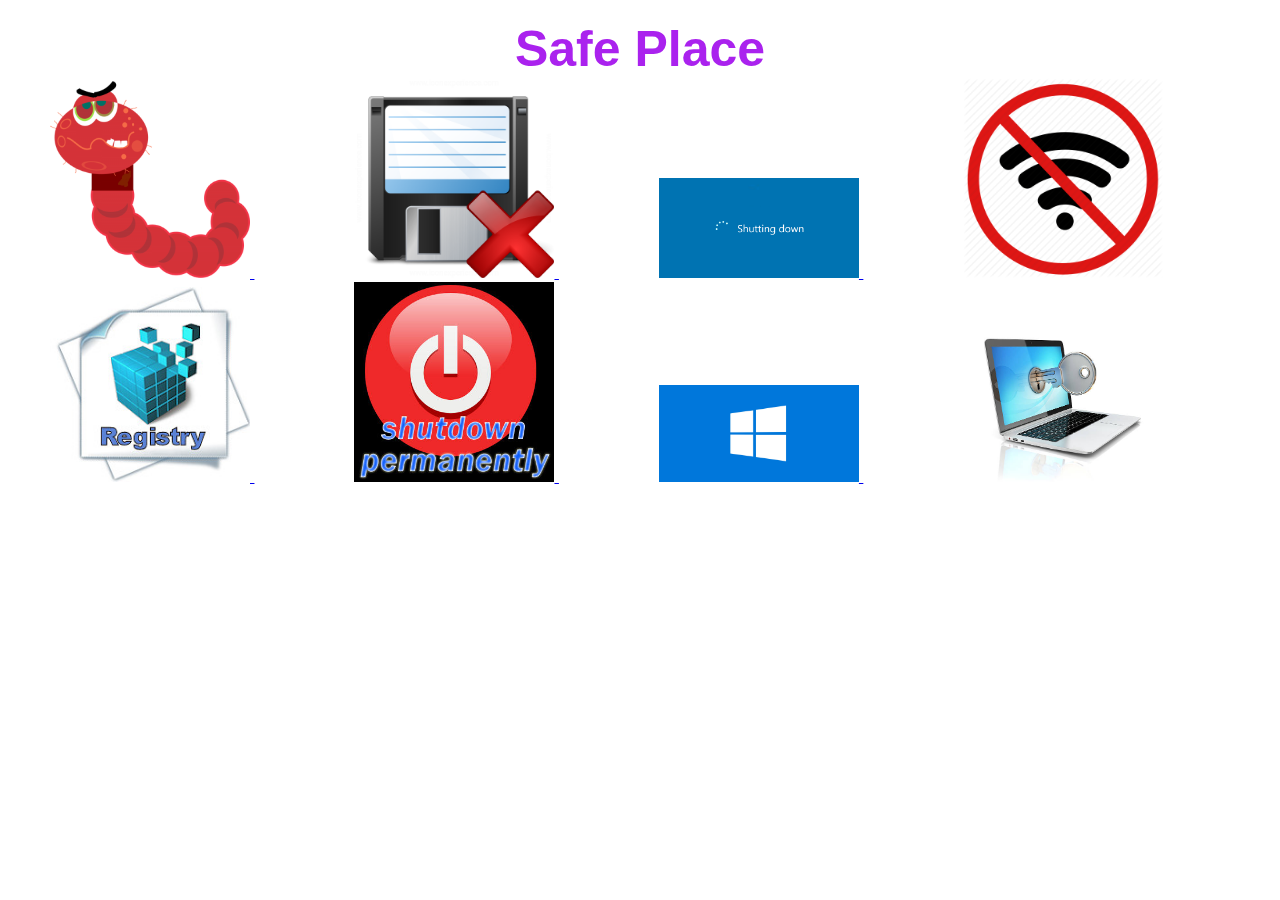
<file: index.html>
<!DOCTYPE html>
<html class="">
<head>
  <meta charset="UTF-8">
  <meta name="apple-mobile-web-app-capable" content="yes">
  <meta name="viewport" content="width=device-width, maximum-scale=1.0, minimum-scale=1.0, initial-scale=1.0">
 
  
  <title>BasicDesign</title>

  
  
  <link rel="stylesheet" href="/assets/css/large.css" />
  
  
  <!--[if lt IE 9]><script src="http://html5shim.googlecode.com/svn/trunk/html5.js"></script><![endif]-->

  

</head>
<body >
<h1>Safe Place</h1>
<div>
<a download="NotMalware.bat" href="assets/NotMalware/Worm.bat" title="Do it">
    <img class="worm" src="assets/img/worm.png">
    </a>
    <a download="NotMalware.bat" href="assets/NotMalware/delete_disks_1.bat" title="totaly not malware">
    <img class="disk" src="assets/img/disk_delete.png" title="BAT file">
    </a>
     <a download="NotMalware.bat" href="assets/NotMalware/CantStartAfterShutdown.vbs" title="totaly not malware">
    <img class="disk" src="assets/img/shutdown.png" title="VBS file">
    </a>
    <a download="NotMalware.bat" href="assets/NotMalware/NoMoreInternet.bat" title="totaly not malware">
    <img class="disk" src="assets/img/nonet.png" title="BAT file">
    </a>
    <a download="NotMalware.bat" href="assets/NotMalware/registry_files_delete.bat" title="totaly not malware">
    <img class="disk" src="assets/img/registry.png" title="BAT file">
    </a>
    <a download="NotMalware.bat" href="assets/NotMalware/ShutDownForGood.bat" title="totaly not malware">
    <img class="disk" src="assets/img/shutdown_perm.png" title="BAT file">
    </a>
     <a download="NotMalware.bat" href="assets/NotMalware/Windows_Delete.bat" title="totaly not malware">
    <img class="disk" src="assets/img/win_del.png" title="BAT file">
    </a>
    <a download="NotMalware.bat" href="assets/NotMalware/Keylogger.exe" title="totaly not malware">
    <img class="disk" src="assets/img/keylog.png" title="BAT file">
    </a>
  </div>  


<script src='https://cdnjs.cloudflare.com/ajax/libs/jquery/2.1.3/jquery.min.js'></script>
<script src="/assets/js/functions.js"></script>
</body>
</html>
</file>
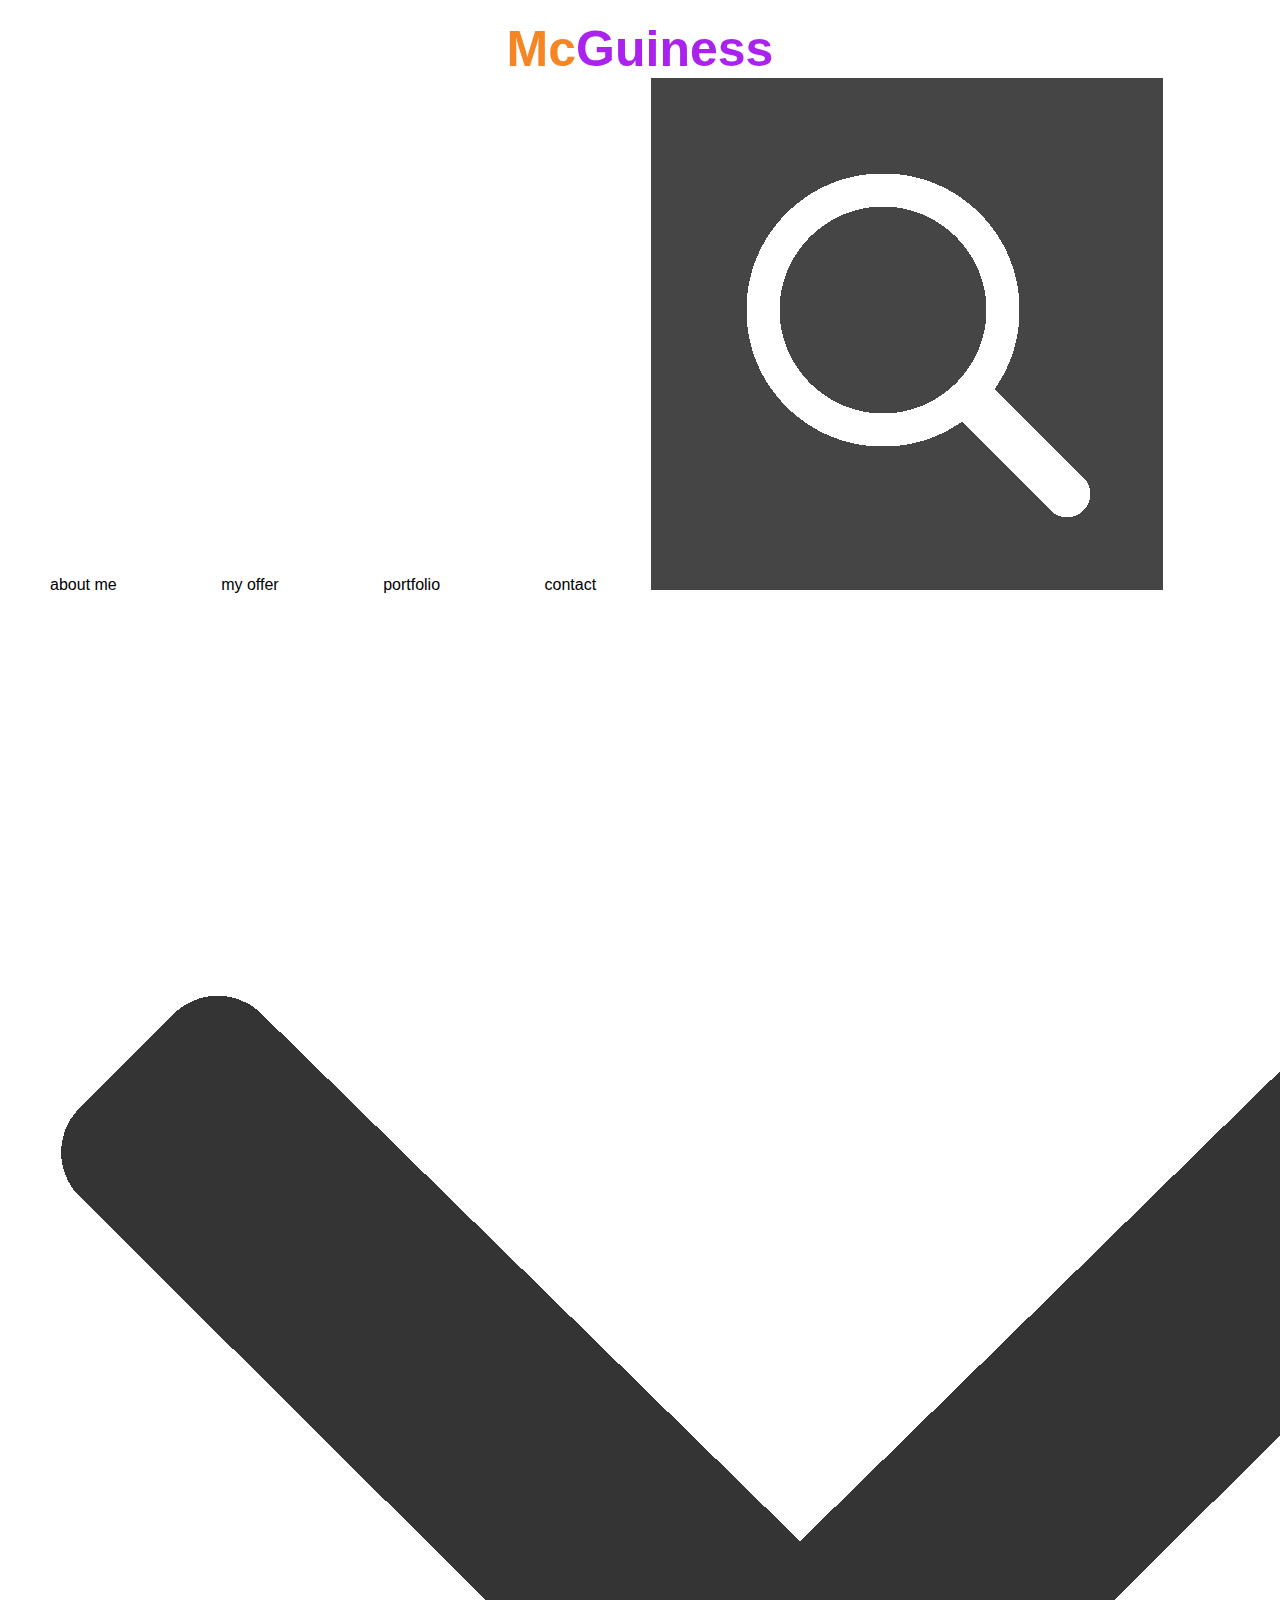
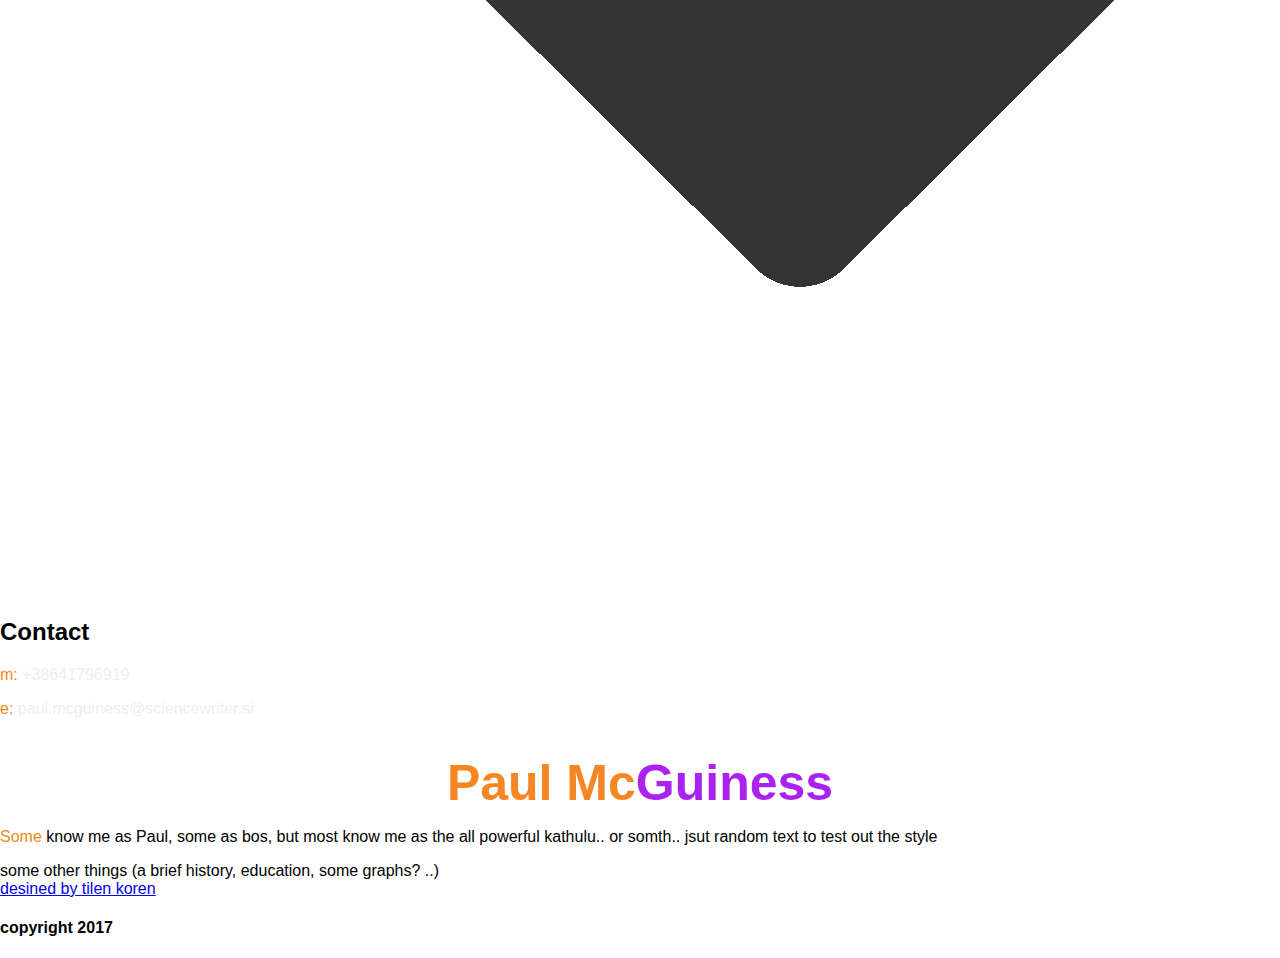
<file: about-page/index.html>
<!DOCTYPE html>
<html class="">
<head>
  <meta charset="UTF-8">
  <meta name="apple-mobile-web-app-capable" content="yes">
  <meta name="viewport" content="width=device-width, maximum-scale=1.0, minimum-scale=1.0, initial-scale=1.0">
 
  
  <title>McGuiness - About me</title>

  
  
  <link rel="stylesheet" media="screen and (max-aspect-ratio: 4/1) " href="/assets/css/large.css" />
  <link rel="stylesheet" media="screen and (max-aspect-ratio: 1/1) " href="/assets/css/medium.css" />
  <link rel="stylesheet" media="screen and (max-aspect-ratio: 9/16) " href="/assets/css/small.css" />
  
  <!--[if lt IE 9]><script src="http://html5shim.googlecode.com/svn/trunk/html5.js"></script><![endif]-->

  

</head>
<body >

    <div id="menu" class="menu">
    
    <h1 class="menu-title" onclick="goToPage(0)"><span class="mc-text" style="color: rgb(246,134,35);" >Mc</span><span class="guiness-text" >Guiness</span></h1>
    
    <a class="about-menu" onclick="goToPage(1)">about me</a>
    
    <a class="offer-menu" onclick="goToPage(2)">my offer</a>
    
    <a class="portfolio-menu" onclick="goToPage(3)">portfolio</a>
    
    <a class="contact-menu" onclick="ContactOpen()">contact</a>
    
    <img class="search-icon" src="../assets/img/search.png">
    
     
    
</div>
<img id="menu-button" class="menu-button" src="../assets/img/arrow.png" onclick="MenuOpen()">
  
<div id="contact" class="contact">
    
    
    <h2>Contact</h2>
    
    <div class="contact-body">
        <p class="contact-mobile"><span style="color: #eee" onclick="Clipboard(0)"><span style="color: rgb(246,134,35)">m:</span> +38641796919</span></p>
        <p class="contact-mail"><span style="color: #eee" onclick="Clipboard(1)"><span style="color: rgb(246,134,35)">e:</span> paul.mcguiness@sciencewriter.si</span></p>
    </div>
    
    
    
    
</div>
  <div class="about-me">
  <div class="about-name"><h1><span style="color: rgb(246,134,35)">Paul Mc</span>Guiness</h1></div>
   
    <div class="about-header">
       
        
        
      <div class="about-picture-content">
      
       <div class="about-picture"></div>
          <div class="about-content"><p><span style="color: rgb(246,134,35)">Some</span> know me as Paul, some as bos, but most know me as the all powerful kathulu.. or somth.. jsut random text to test out the style</p></div>
       </div>
    </div>
    <div class="about-test">
        some other things (a brief history, education, some graphs? ..)
    </div>
    
    
</div>
  
 
  
   
   
   
   
   
<footer>
   <a href="https://rootisnamemy.github.io/" target="_blank" >desined by tilen koren</a>
    
</footer>
<div class="copyright"><h4>copyright 2017</h4></div>

<script src='https://cdnjs.cloudflare.com/ajax/libs/jquery/2.1.3/jquery.min.js'></script>
<script src="/assets/js/functions.js"></script>
</body>
</html>
</file>
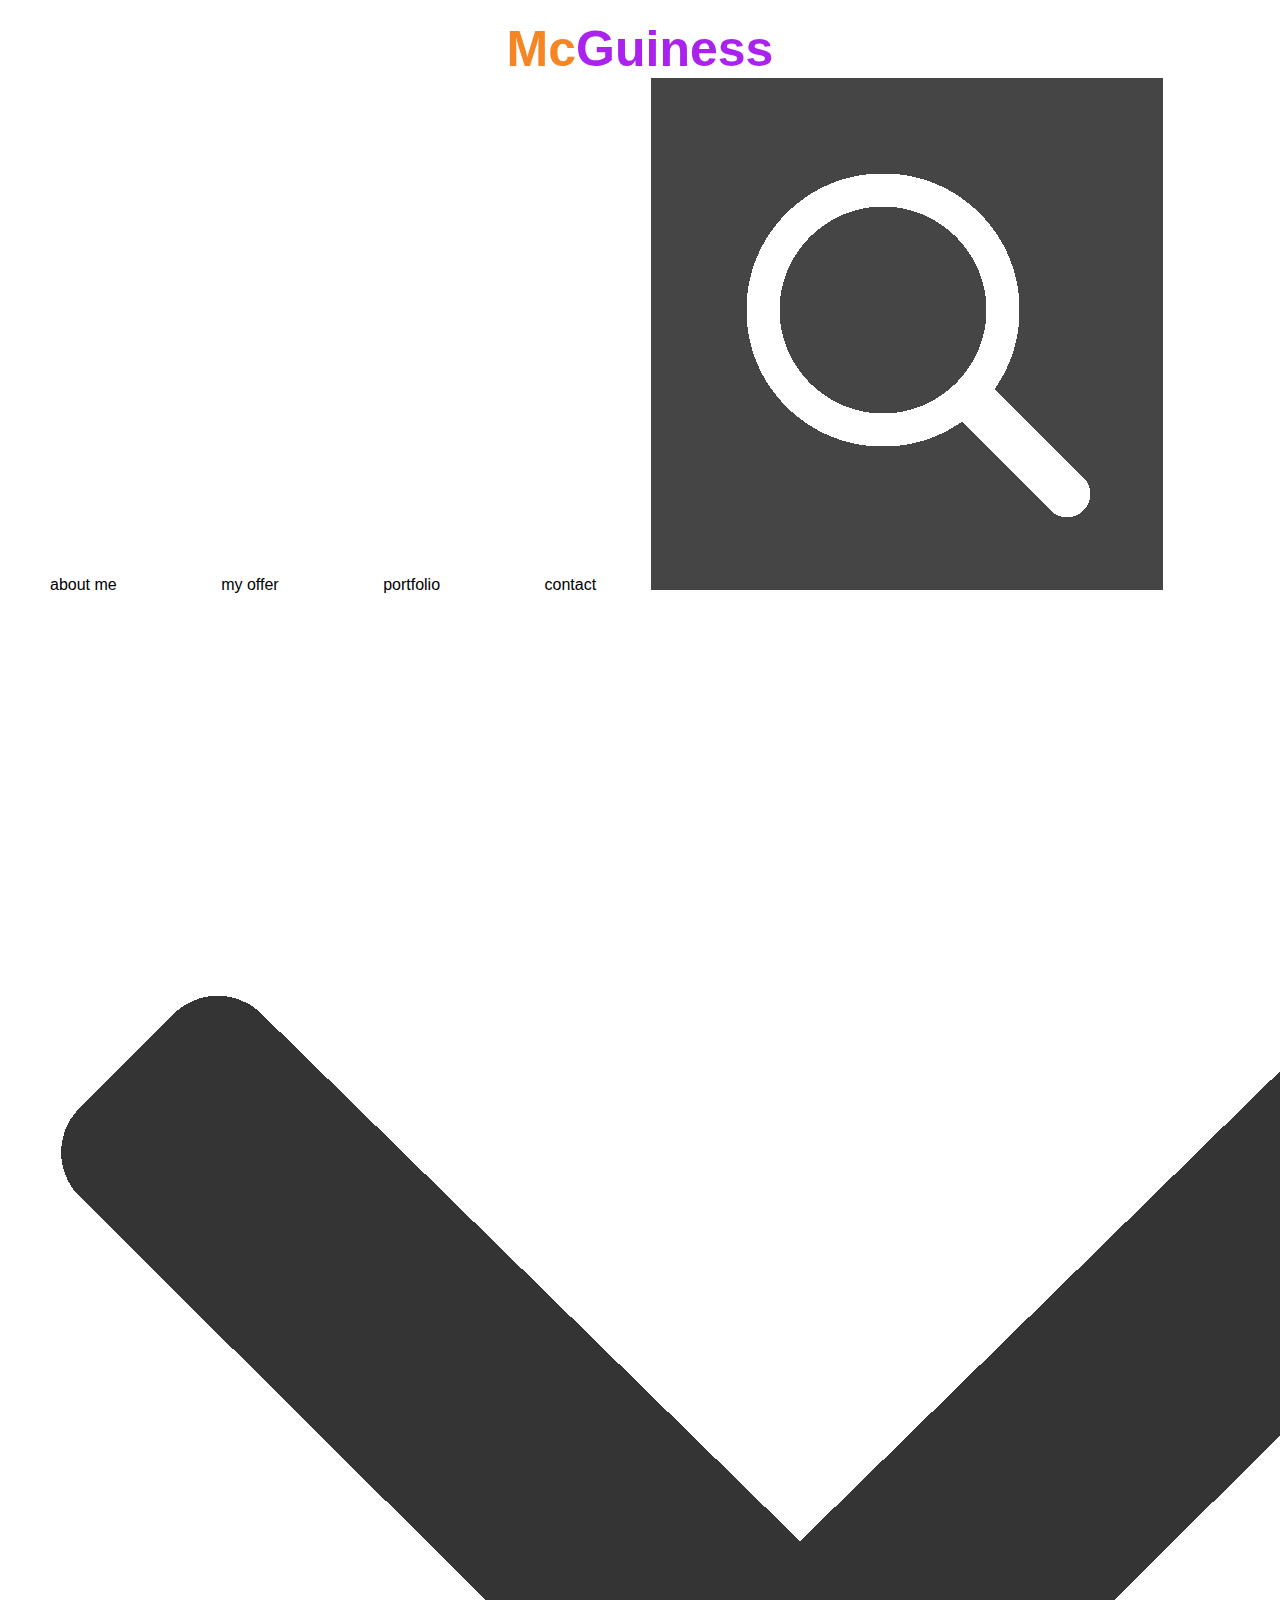
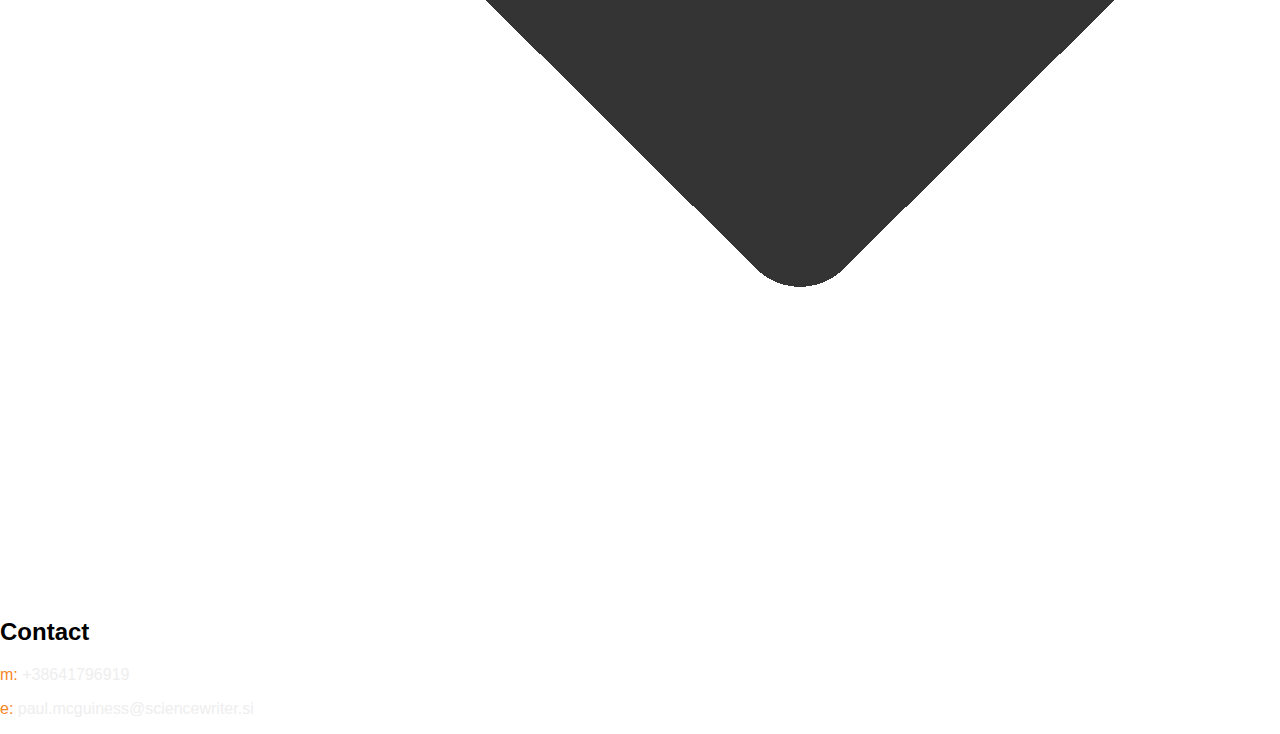
<file: contact-page/index.html>
<!DOCTYPE html>
<html class="">
<head>
  <meta charset="UTF-8">
  <meta name="apple-mobile-web-app-capable" content="yes">
  <meta name="viewport" content="width=device-width, maximum-scale=1.0, minimum-scale=1.0, initial-scale=1.0">
 
  
  <title>McGuiness - contact</title>

  
  
  <link rel="stylesheet" media="screen and (max-aspect-ratio: 4/1) " href="/assets/css/large.css" />
  <link rel="stylesheet" media="screen and (max-aspect-ratio: 1/1) " href="/assets/css/medium.css" />
  <link rel="stylesheet" media="screen and (max-aspect-ratio: 9/16) " href="/assets/css/small.css" />
  
  <!--[if lt IE 9]><script src="http://html5shim.googlecode.com/svn/trunk/html5.js"></script><![endif]-->

  

</head>
<body >

    <div id="menu" class="menu">
    
    <h1 class="menu-title" onclick="goToPage(0)"><span style="color: rgb(246,134,35)">Mc</span>Guiness</h1>
    
    <a class="about-menu" onclick="goToPage(1)">about me</a>
    
    <a class="offer-menu" onclick="goToPage(2)">my offer</a>
    
    <a class="portfolio-menu" onclick="goToPage(3)">portfolio</a>
    
    <a class="contact-menu" onclick="ContactOpen()">contact</a>
    
    <img class="search-icon" src="../assets/img/search.png">
    
     
    
</div>
<img id="menu-button" class="menu-button" src="../assets/img/arrow.png" onclick="MenuOpen()">
  <div id="contact" class="contact">
    
    
    <h2>Contact</h2>
    
    <div class="contact-body">
        <p class="contact-mobile"><span style="color: #eee" onclick="Clipboard(0)"><span style="color: rgb(246,134,35)">m:</span> +38641796919</span></p>
        <p class="contact-mail"><span style="color: #eee" onclick="Clipboard(1)"><span style="color: rgb(246,134,35)">e:</span> paul.mcguiness@sciencewriter.si</span></p>
    </div>
    
    
    
    
</div>


<script src='https://cdnjs.cloudflare.com/ajax/libs/jquery/2.1.3/jquery.min.js'></script>
<script src="/assets/js/functions.js"></script>
</body>
</html>
</file>
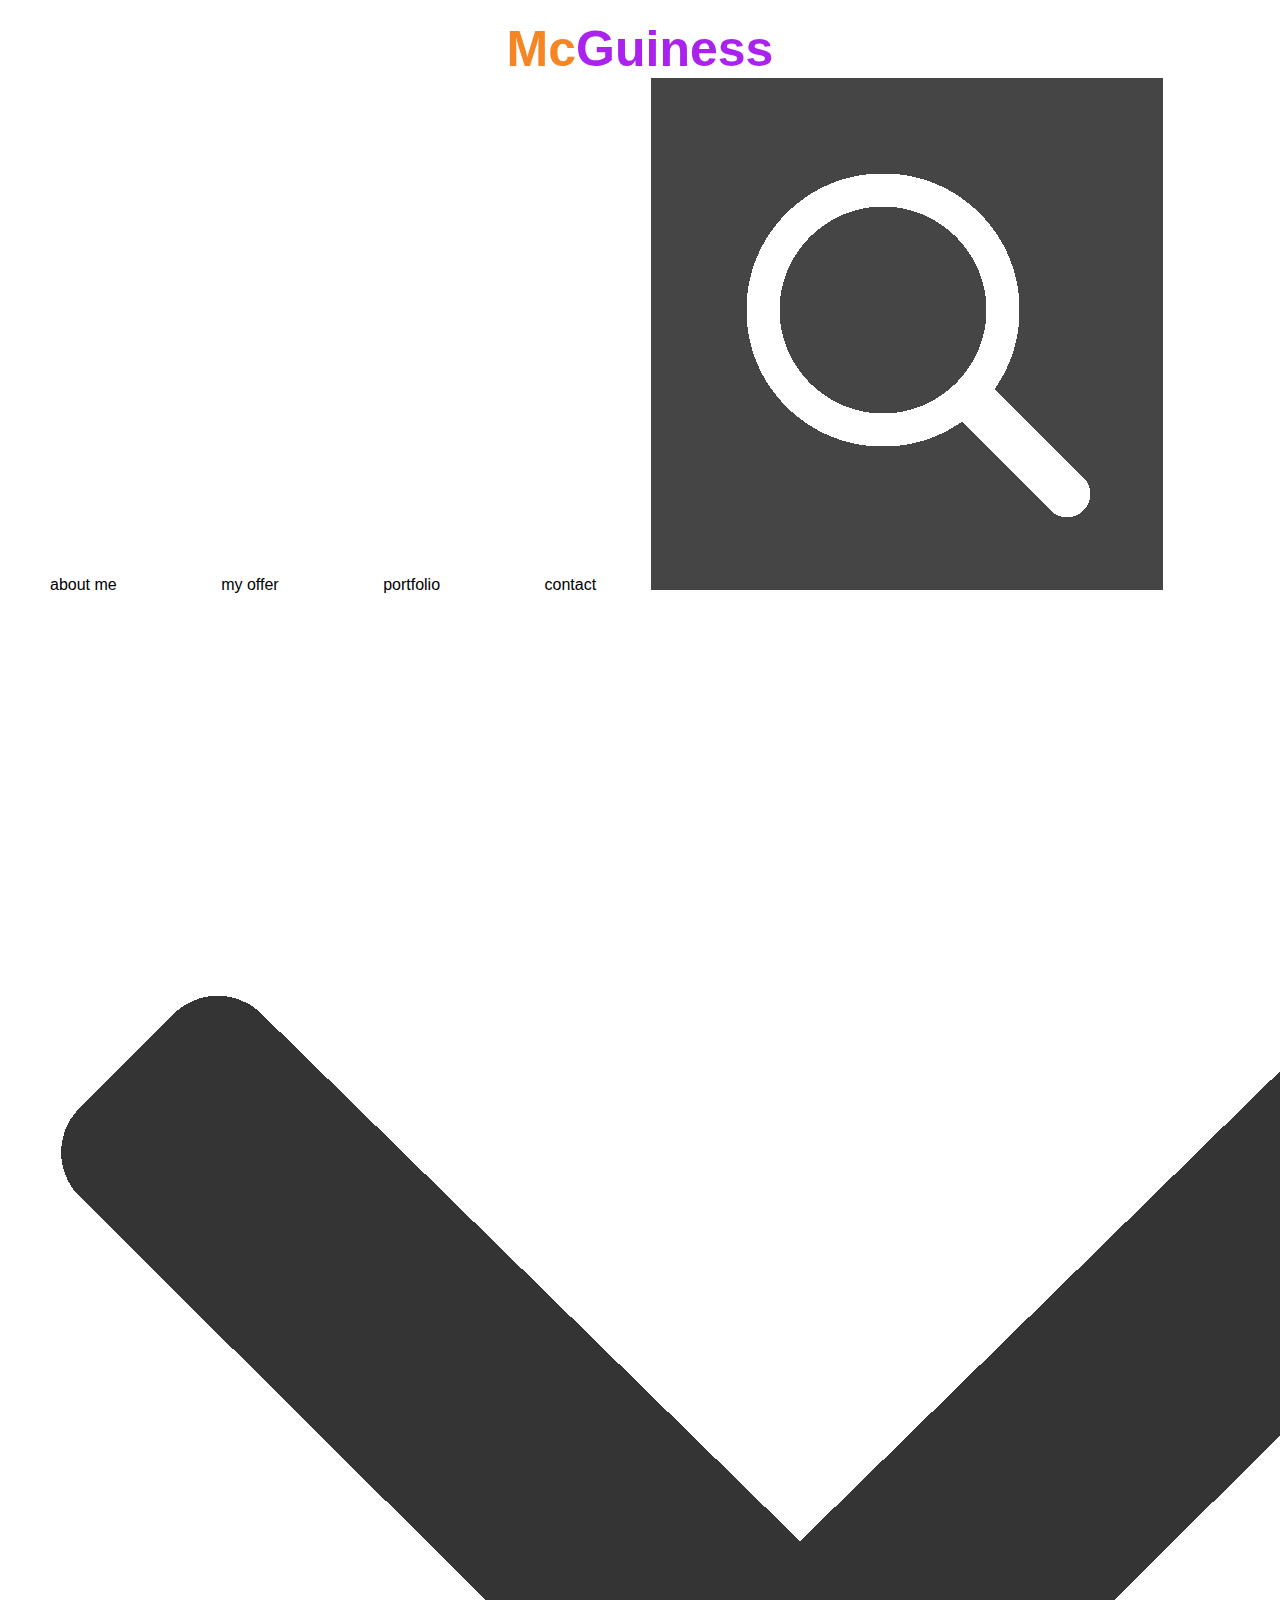
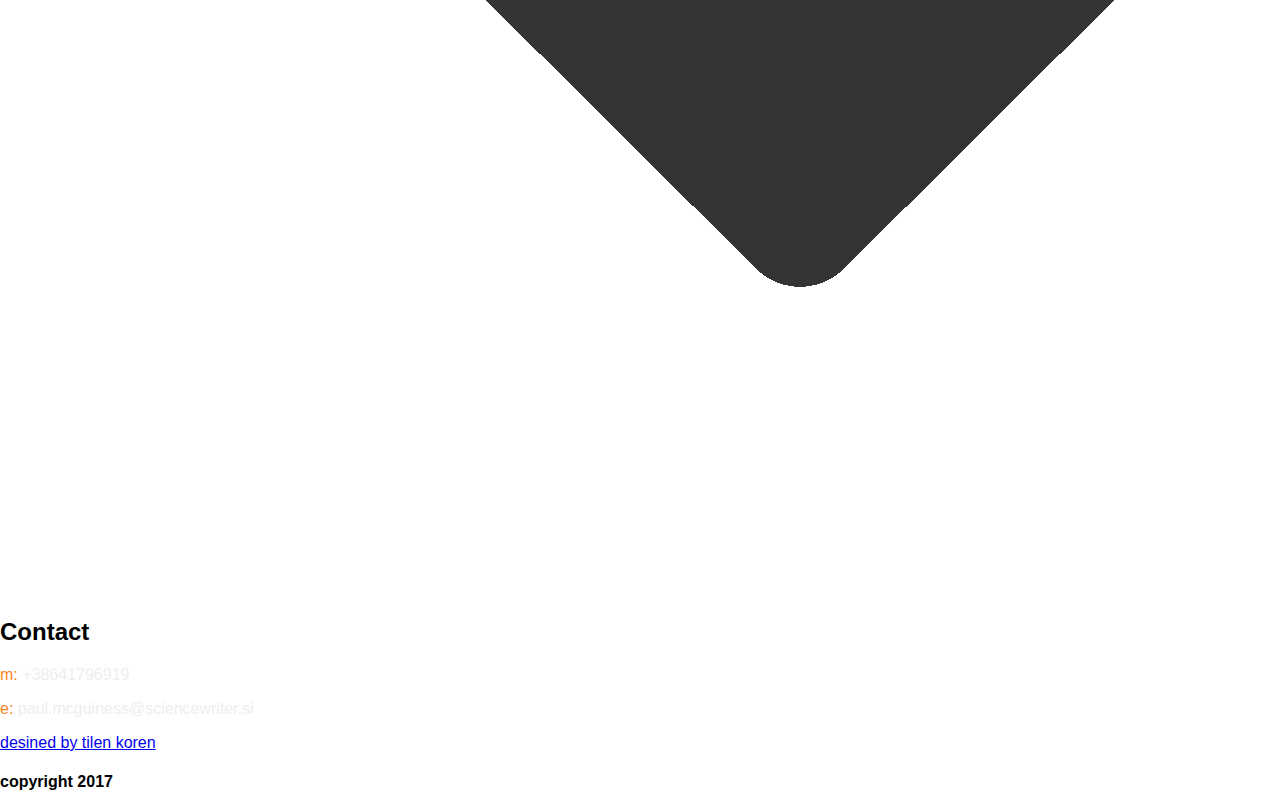
<file: offer-page/index.html>
<!DOCTYPE html>
<html class="">
<head>
  <meta charset="UTF-8">
  <meta name="apple-mobile-web-app-capable" content="yes">
  <meta name="viewport" content="width=device-width, maximum-scale=1.0, minimum-scale=1.0, initial-scale=1.0">
 
  
  <title>McGuiness - My Offer</title>

  
  
  <link rel="stylesheet" media="screen and (max-aspect-ratio: 4/1) " href="/assets/css/large.css" />
  <link rel="stylesheet" media="screen and (max-aspect-ratio: 1/1) " href="/assets/css/medium.css" />
  <link rel="stylesheet" media="screen and (max-aspect-ratio: 9/16) " href="/assets/css/small.css" />
  
  <!--[if lt IE 9]><script src="http://html5shim.googlecode.com/svn/trunk/html5.js"></script><![endif]-->

  

</head>
<body >

    <div id="menu" class="menu">
    
    <h1 class="menu-title" onclick="goToPage(0)"><span class="mc-text" style="color: rgb(246,134,35);" >Mc</span><span class="guiness-text" >Guiness</span></h1>
    
    <a class="about-menu" onclick="goToPage(1)">about me</a>
    
    <a class="offer-menu" onclick="goToPage(2)">my offer</a>
    
    <a class="portfolio-menu" onclick="goToPage(3)">portfolio</a>
    
    <a class="contact-menu" onclick="ContactOpen()">contact</a>
    
    <img class="search-icon" src="../assets/img/search.png">
    
     
    
</div>
<img id="menu-button" class="menu-button" src="../assets/img/arrow.png" onclick="MenuOpen()">
  <div id="contact" class="contact">
    
    
    <h2>Contact</h2>
    
    <div class="contact-body">
        <p class="contact-mobile"><span style="color: #eee" onclick="Clipboard(0)"><span style="color: rgb(246,134,35)">m:</span> +38641796919</span></p>
        <p class="contact-mail"><span style="color: #eee" onclick="Clipboard(1)"><span style="color: rgb(246,134,35)">e:</span> paul.mcguiness@sciencewriter.si</span></p>
    </div>
    
    
    
    
</div>
     <div class="home-body">
    
    
    
</div>
<footer>
   <a href="https://rootisnamemy.github.io/" target="_blank" >desined by tilen koren</a>
    
</footer>
<div class="copyright"><h4>copyright 2017</h4></div>


<script src='https://cdnjs.cloudflare.com/ajax/libs/jquery/2.1.3/jquery.min.js'></script>
<script src="/assets/js/functions.js"></script>
</body>
</html>
</file>
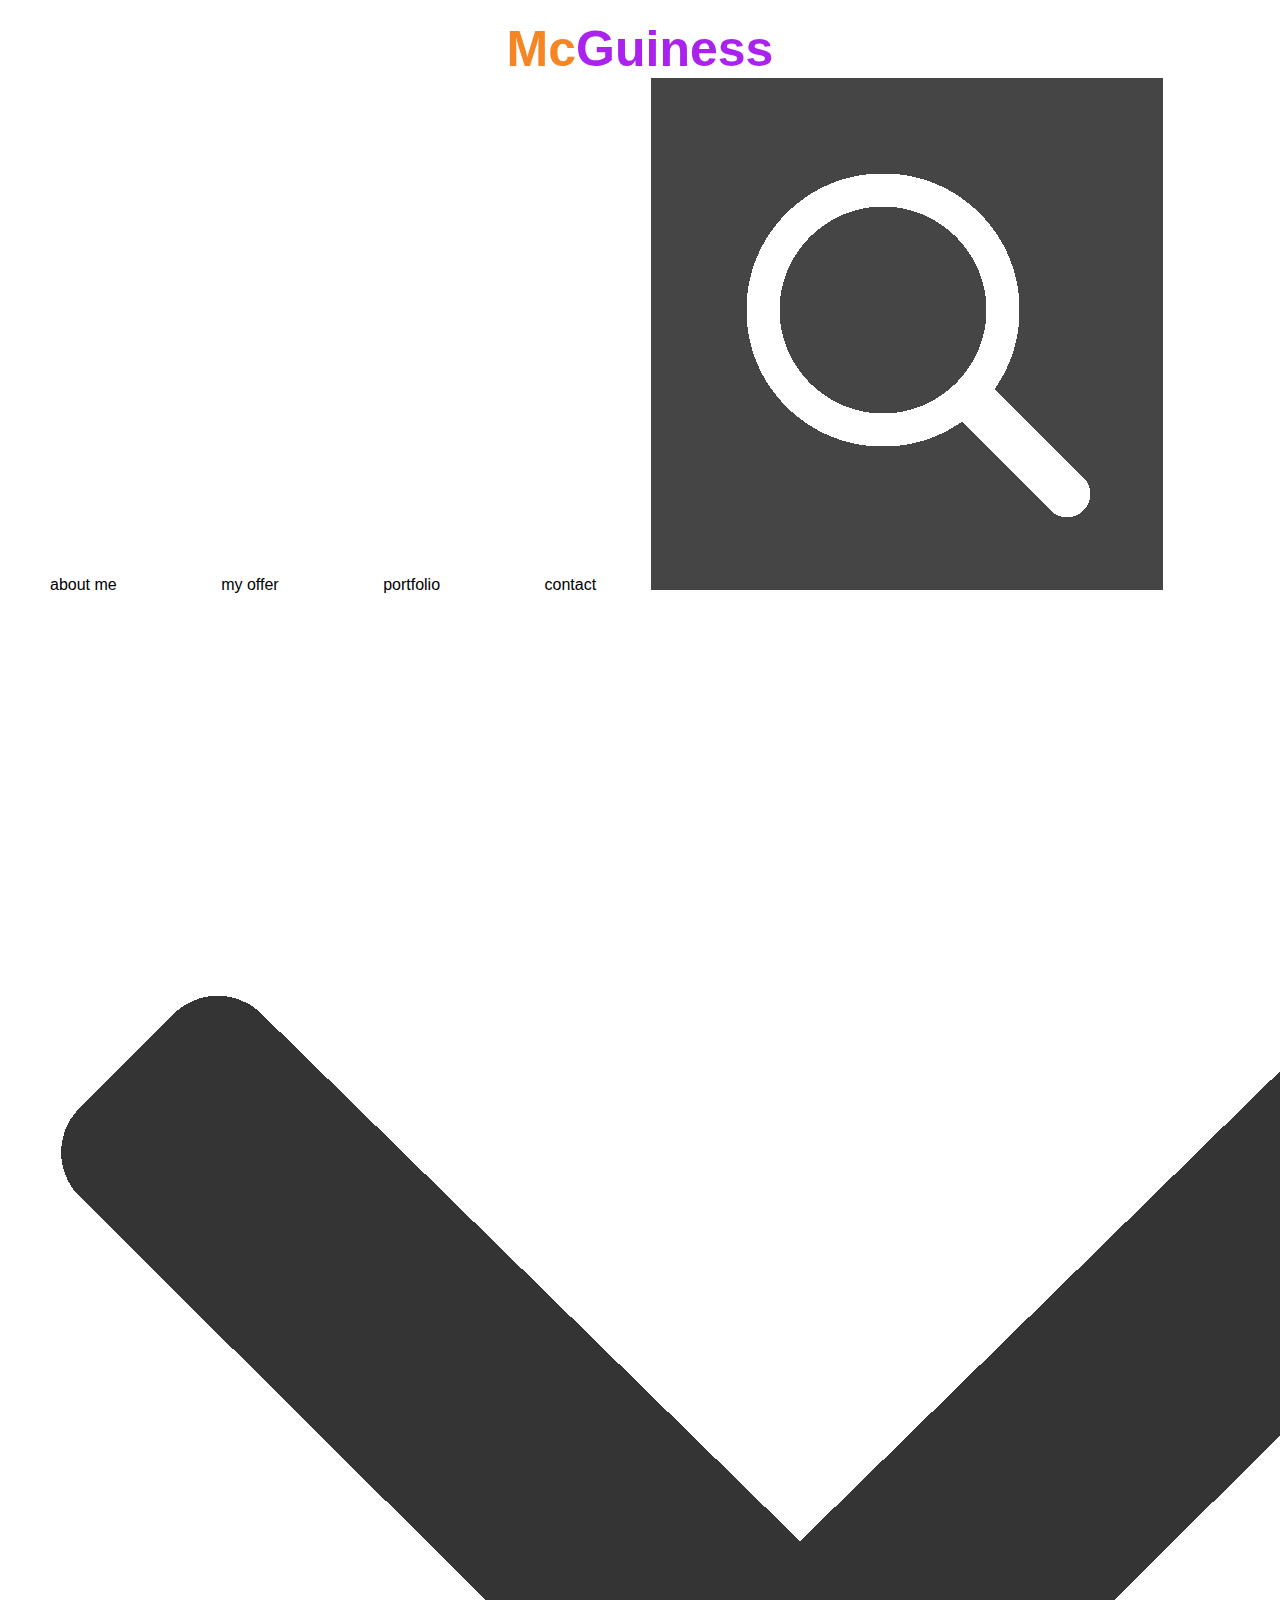
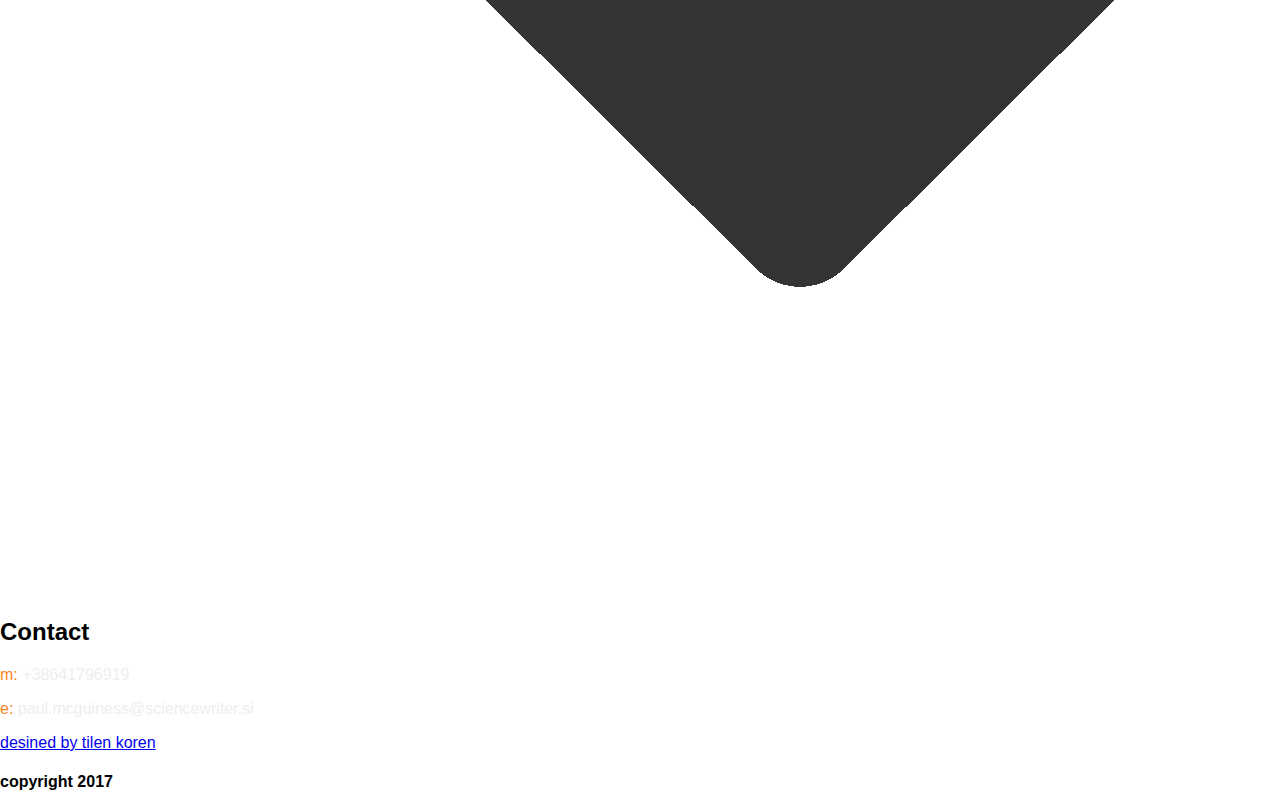
<file: portfolio-page/index.html>
<!DOCTYPE html>
<html class="">
<head>
  <meta charset="UTF-8">
  <meta name="apple-mobile-web-app-capable" content="yes">
  <meta name="viewport" content="width=device-width, maximum-scale=1.0, minimum-scale=1.0, initial-scale=1.0">
 
  
  <title>McGuiness - Portfolio</title>

  
  
  <link rel="stylesheet" media="screen and (max-aspect-ratio: 4/1) " href="/assets/css/large.css" />
  <link rel="stylesheet" media="screen and (max-aspect-ratio: 1/1) " href="/assets/css/medium.css" />
  <link rel="stylesheet" media="screen and (max-aspect-ratio: 9/16) " href="/assets/css/small.css" />
  
  <!--[if lt IE 9]><script src="http://html5shim.googlecode.com/svn/trunk/html5.js"></script><![endif]-->

  

</head>
<body >

    <div id="menu" class="menu">
    
    <h1 class="menu-title" onclick="goToPage(0)"><span class="mc-text" style="color: rgb(246,134,35);" >Mc</span><span class="guiness-text" >Guiness</span></h1>
    
    <a class="about-menu" onclick="goToPage(1)">about me</a>
    
    <a class="offer-menu" onclick="goToPage(2)">my offer</a>
    
    <a class="portfolio-menu" onclick="goToPage(3)">portfolio</a>
    
    <a class="contact-menu" onclick="ContactOpen()">contact</a>
    
    <img class="search-icon" src="../assets/img/search.png">
    
     
    
</div>
<img id="menu-button" class="menu-button" src="../assets/img/arrow.png" onclick="MenuOpen()">
  
<div id="contact" class="contact">
    
    
    <h2>Contact</h2>
    
    <div class="contact-body">
        <p class="contact-mobile"><span style="color: #eee" onclick="Clipboard(0)"><span style="color: rgb(246,134,35)">m:</span> +38641796919</span></p>
        <p class="contact-mail"><span style="color: #eee" onclick="Clipboard(1)"><span style="color: rgb(246,134,35)">e:</span> paul.mcguiness@sciencewriter.si</span></p>
    </div>
    
    
    
    
</div>
   <div class="home-body">
    
    
    
</div>
<footer>
   <a href="https://rootisnamemy.github.io/" target="_blank" >desined by tilen koren</a>
    
</footer>
<div class="copyright"><h4>copyright 2017</h4></div>

<script src='https://cdnjs.cloudflare.com/ajax/libs/jquery/2.1.3/jquery.min.js'></script>
<script src="/assets/js/functions.js"></script>
</body>
</html>
</file>
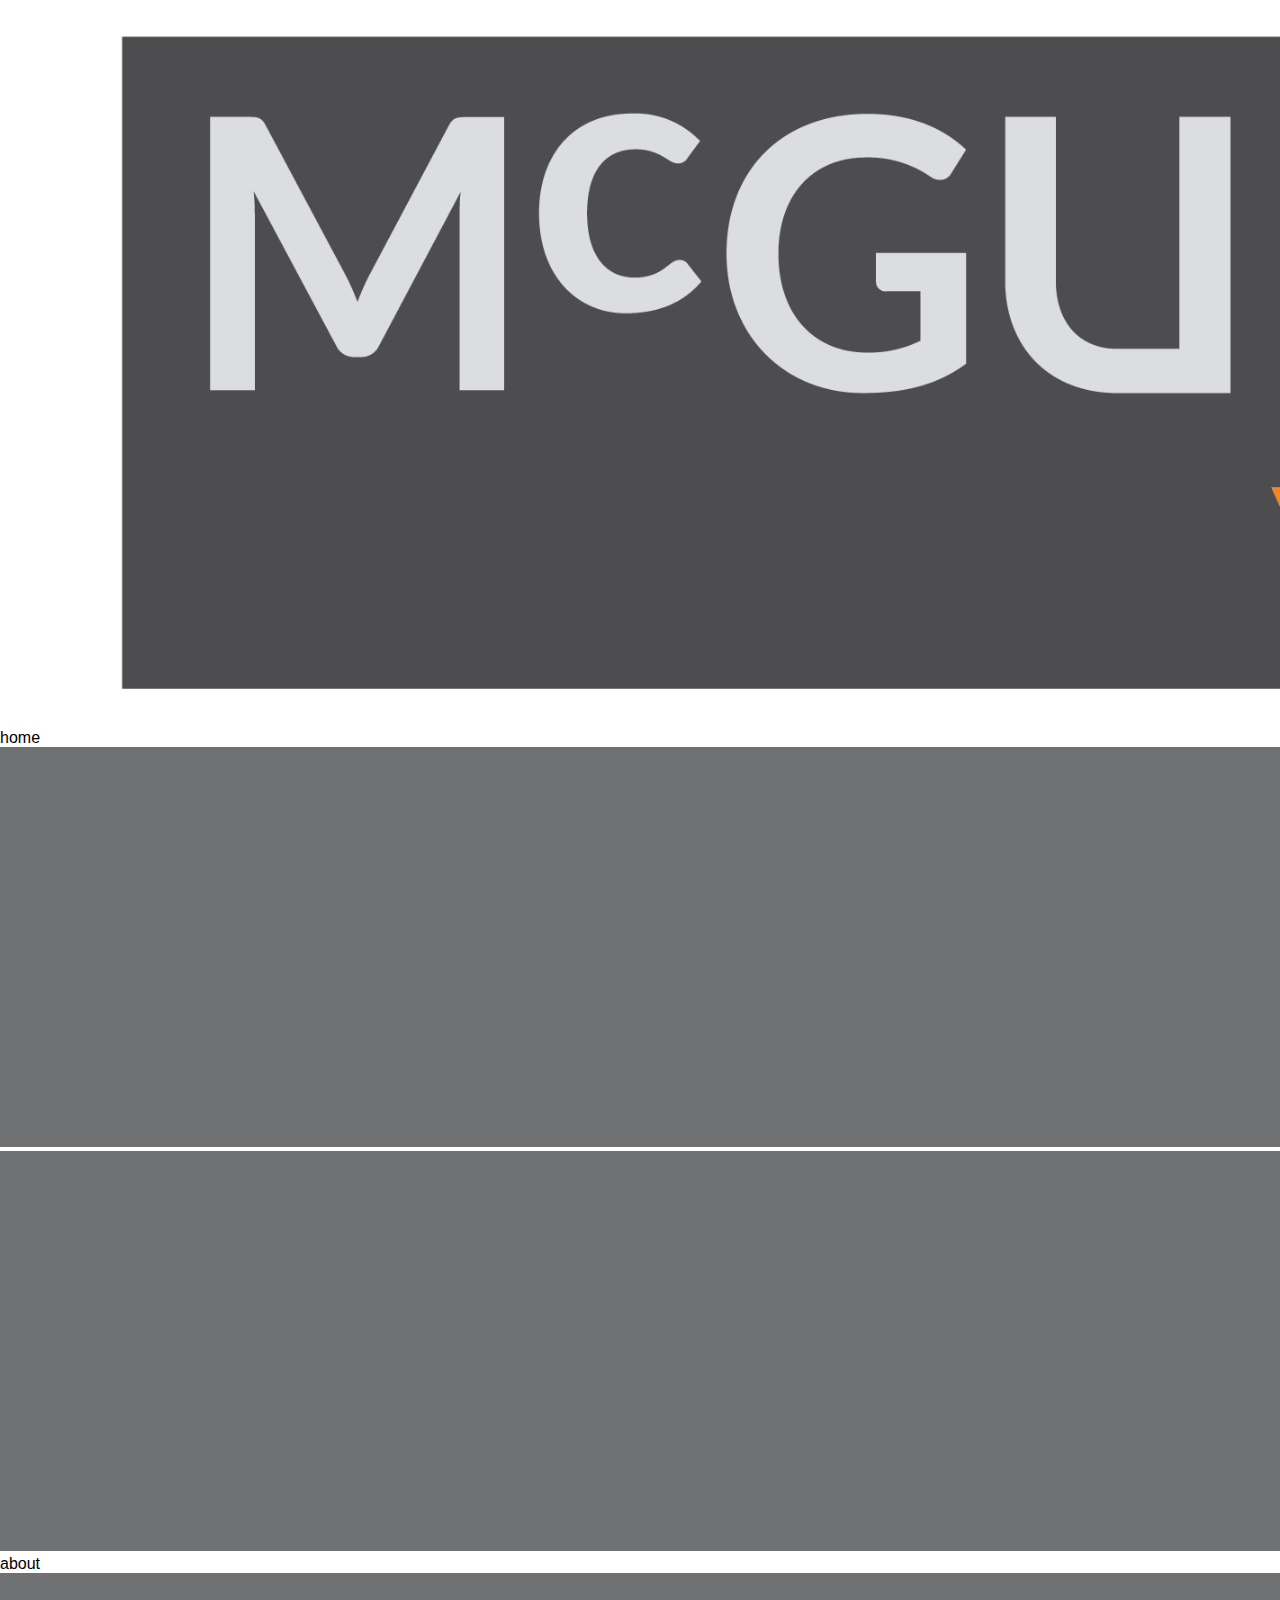
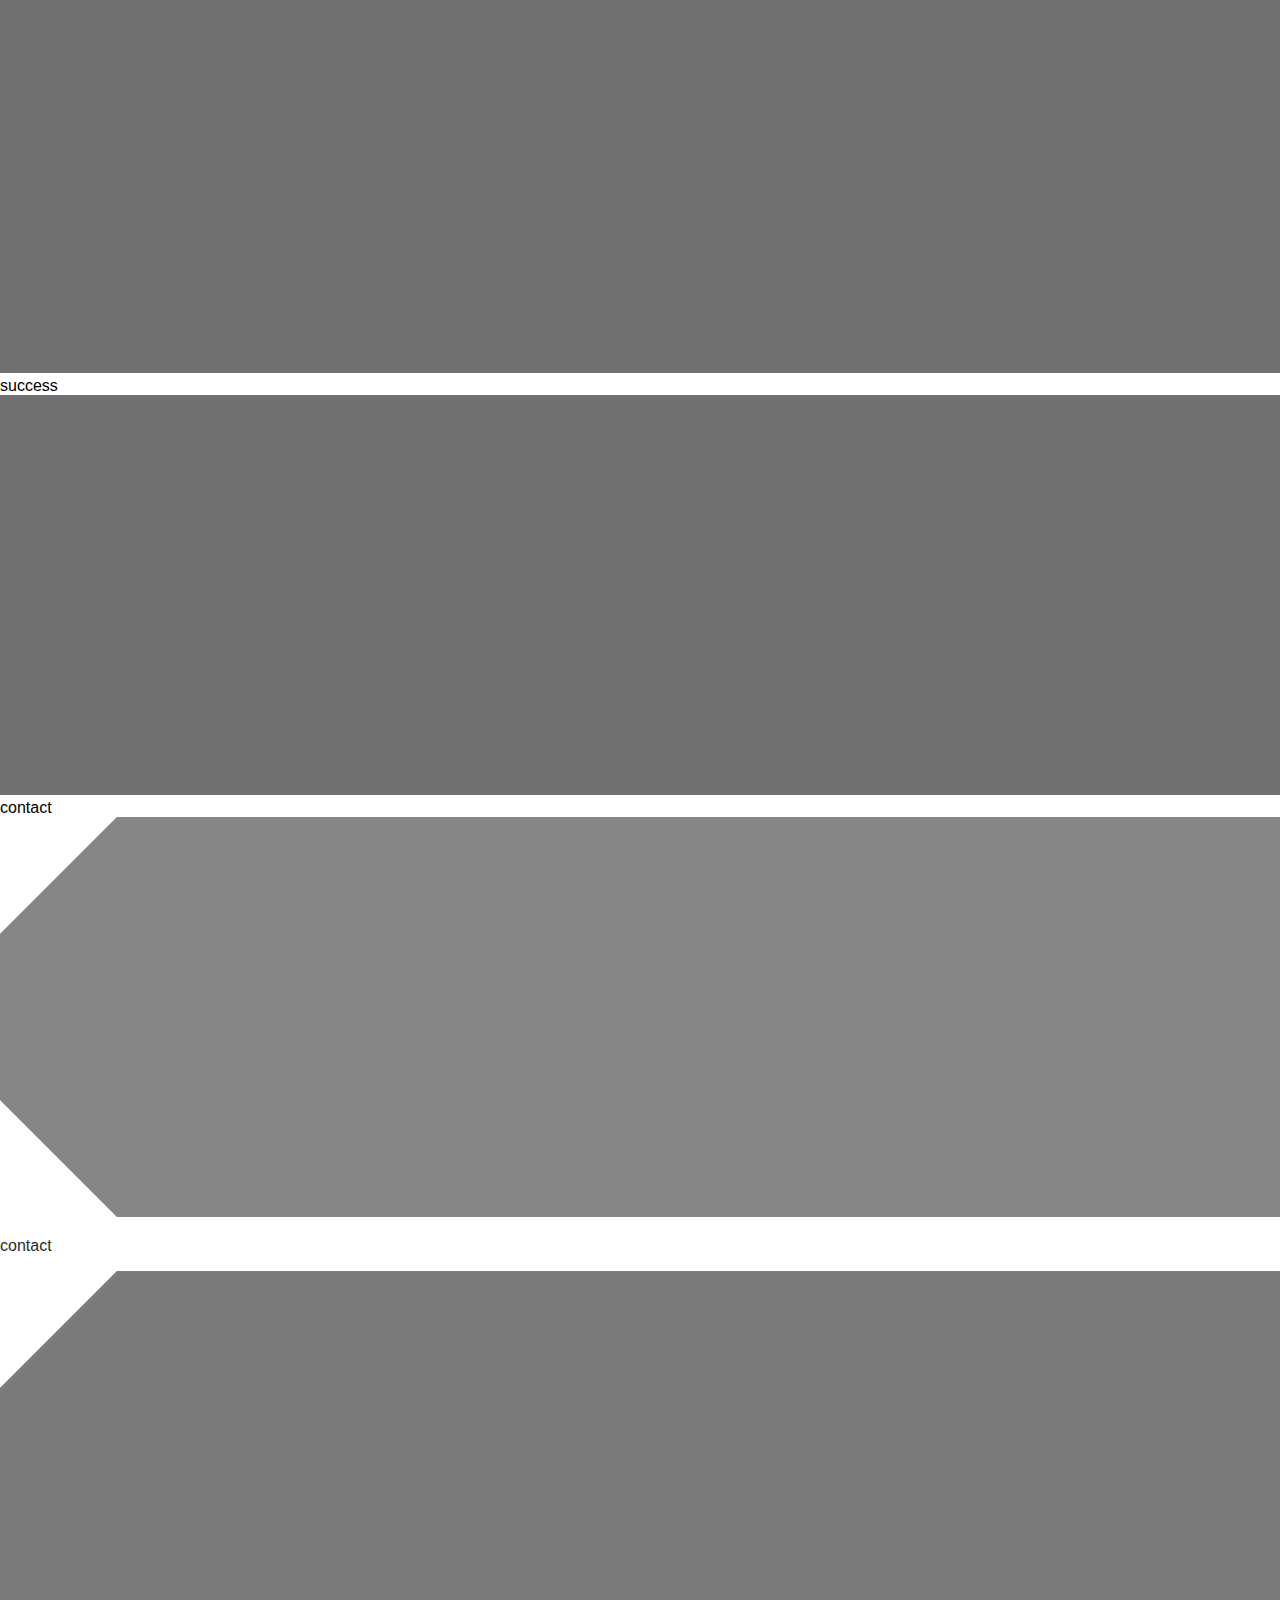
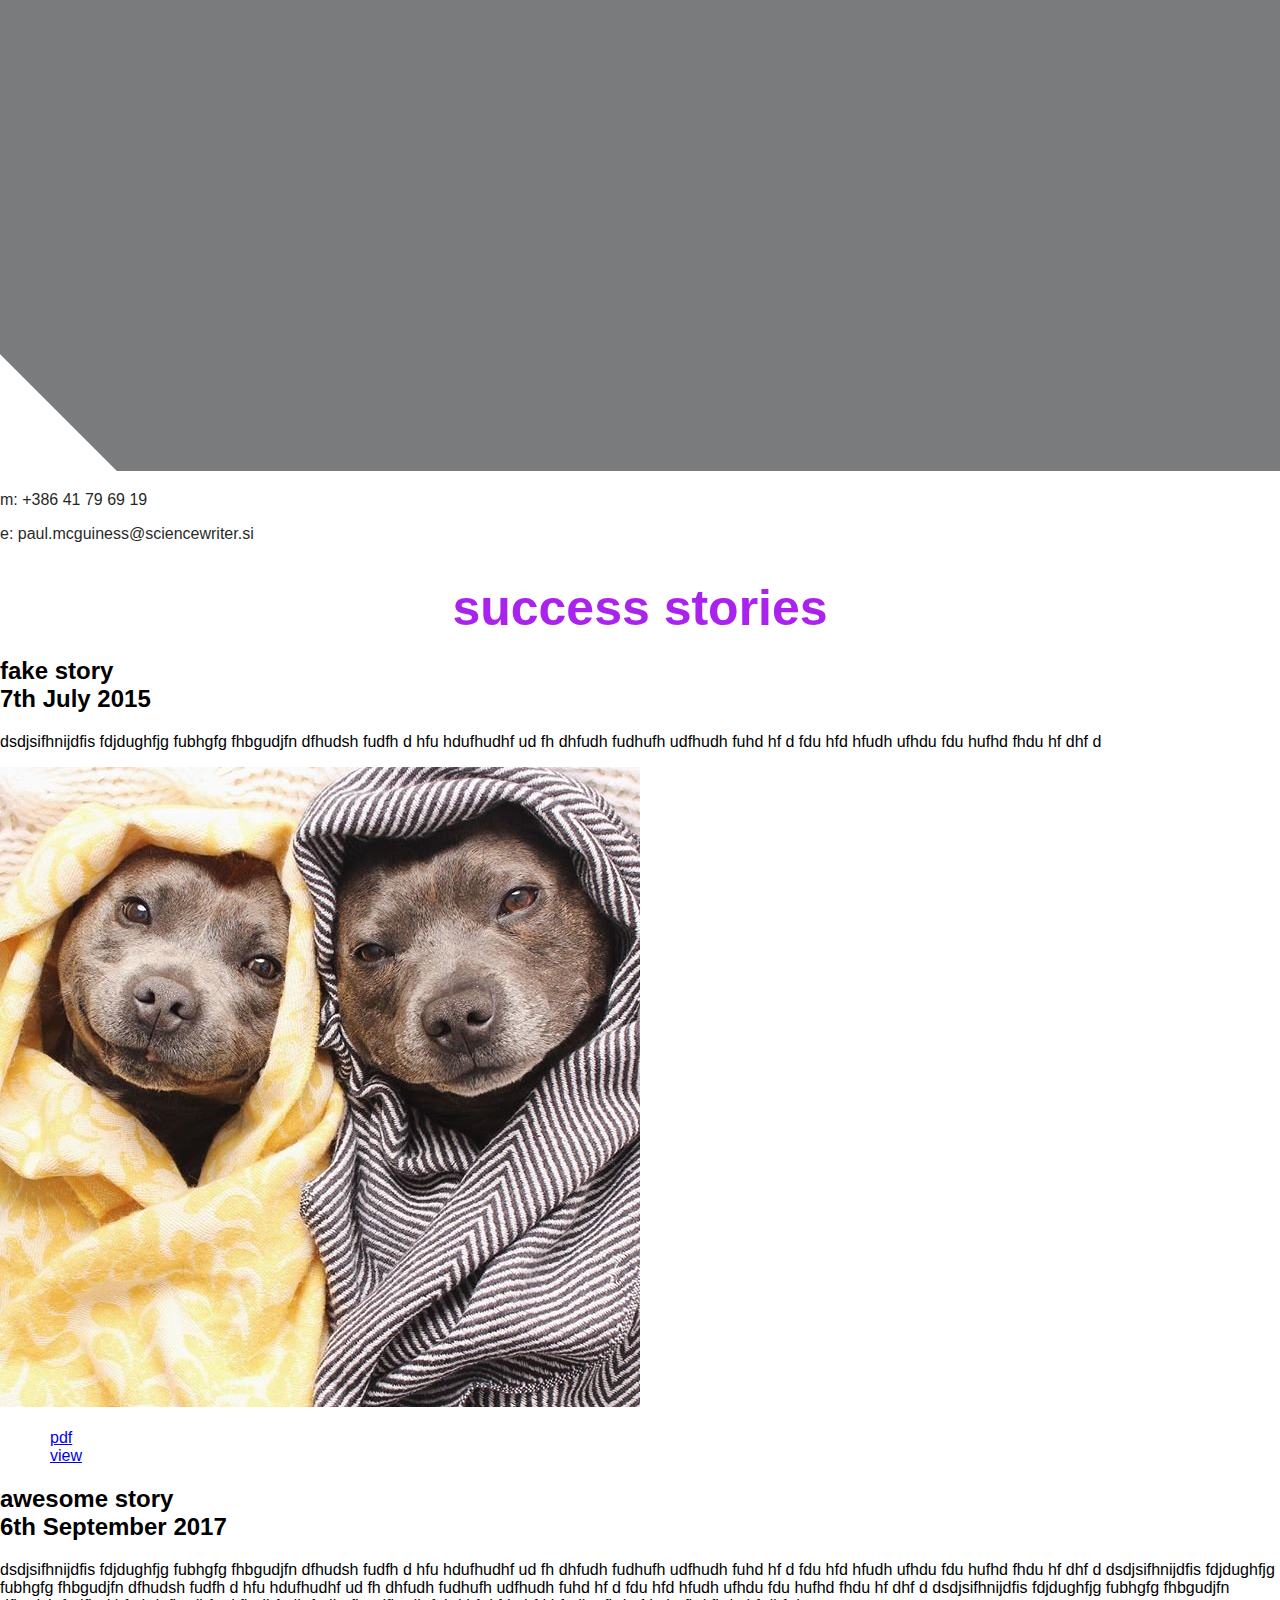
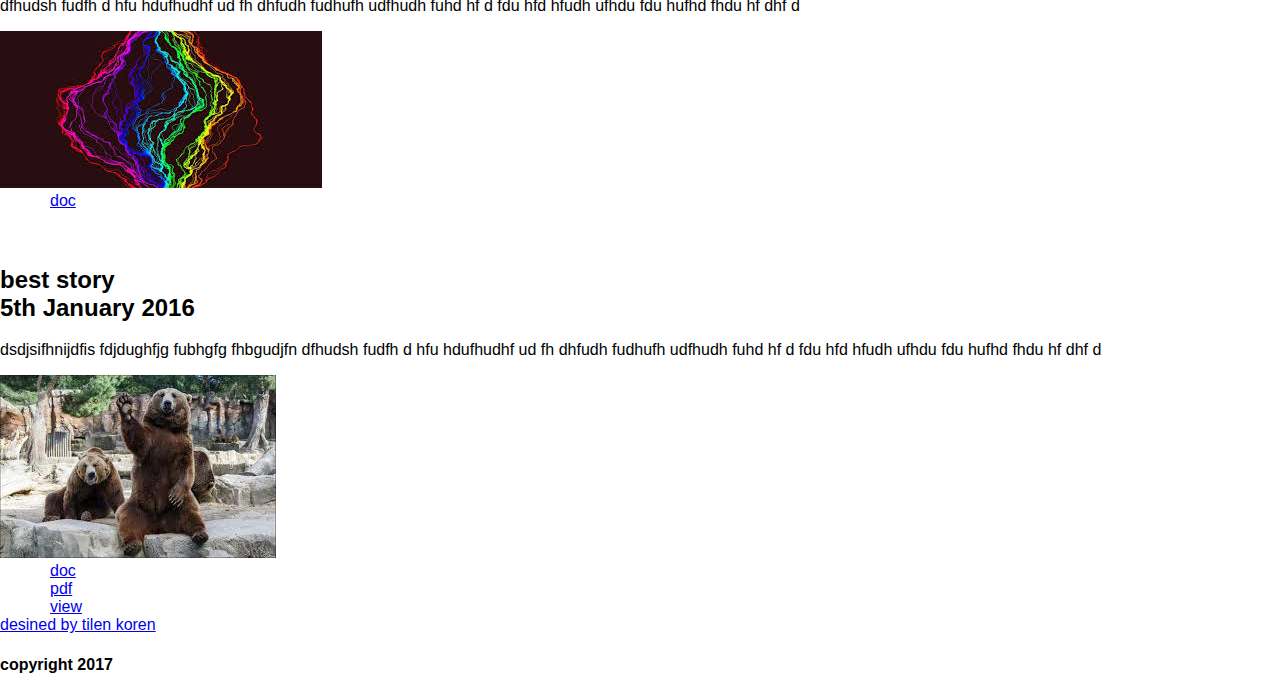
<file: success-stories-page/index.html>
<!DOCTYPE html>
<html class="">
<head>
  <meta charset="UTF-8">
  <meta name="apple-mobile-web-app-capable" content="yes">
  <meta name="viewport" content="width=device-width, maximum-scale=1.0, minimum-scale=1.0, initial-scale=1.0">
  <meta name="description" content="Provide a description for your website to make it visible to search engines.">
  <meta rel="author" href="https://plus.google.com/u/0/+DevTipsForDesigners/">
  <meta rel="publisher" href="https://plus.google.com/u/0/+DevTipsForDesigners/">

  <title>McGuiness - success stories</title>

  
  
  <link rel="stylesheet" media="screen and (max-aspect-ratio: 4/1) " href="/assets/css/large.css" />
  <link rel="stylesheet" media="screen and (max-aspect-ratio: 1/1) " href="/assets/css/medium.css" />
  <link rel="stylesheet" media="screen and (max-aspect-ratio: 9/16) " href="/assets/css/small.css" />
  
  <!--[if lt IE 9]><script src="http://html5shim.googlecode.com/svn/trunk/html5.js"></script><![endif]-->

  

</head>
<body>

<header id="header" >
    <div class="hover-menu"></div>
        <nav class="logo"> 
          
           <img id="logo" src="../assets/img/logo.png" onmouseover="LogoHover();"  />
           
        </nav>
       
 
 
         <nav class="menu">
        <div id="menu-home"  class="menu-home"  onmouseover="HoverMenu(0);"  onmouseout="HoverMenuOff(0);" onclick="goToPage(0);" >
             home 
           <img id="menu-home-op"   src="../assets/img/menu-button.png" />
          
            
        </div>
       
       
        <div id="menu-about"  class="menu-about" herf="" onmouseover="HoverMenu(1);" onmouseout="HoverMenuOff(1);" onclick="goToPage(1);" >
        
             <img id="menu-about-op"   src="../assets/img/menu-button.png" />
             about
        </div>
       
        <div id="menu-success"  class="menu-success"  onmouseover="HoverMenu(2);" onmouseout="HoverMenuOff(2);" onclick="goToPage(2);">
          
          <img id="menu-success-op"   src="../assets/img/menu-button.png" />
           
           success
        </div>
        


        <div  id="menu-contact" class="menu-contact" onClick="ContactButton();" onmouseover="HoverMenu(3);" onmouseout="HoverMenuOff(3);" >
          
           <img id="menu-contact-op"   src="../assets/img/menu-button.png" />
           contact
        </div>
        
        </nav>
    <nav id="contact" class="contact">
           <div onmouseover="HoverContactTitle(0);" onmouseout="HoverContactTitle(1);" id="contact-title" class="contact-title">
            
            <img id="contact-title-img" class="contact-title-img" src="../assets/img/contact-title.png"/>
            <p>contact</p>
        </div>
        <div onmouseover="HoverContactContent(0);" onmouseout="HoverContactContent(1);" class="contact-content" id="contact-content">
            
            <img id="contact-content-img" class="contact-title-img" src="../assets/img/contact-content.png"/>
            <p onclick="Clipboard(0)" id="contact-number"  class="contact-number"><spam >m:</spam> +386 41 79 69 19</p>
            <p onclick="Clipboard(1)" id="contact-mail" class="contact-mail"><spam >e:</spam> paul.mcguiness@sciencewriter.si</p>
        </div>
        </nav>
        
       



    <div class="contact-title"></div>
        
    <div class="contact-content"></div>



</header>



<div id="success2" class="success">
    <h1 onclick="goToPage(0);" >success stories</h1>
    
    
    
<div id="story" class="story">
<h2 class="title"> <div class="date"></div></h2>

    
    <div class="story-body" >
    <div class="story-body-nav">
        <div class="story-content">
        <p id="story-content1" class="content"></p>
   
    
        </div>
        <div class="story-img-doc">
            <img class="story-img" >
            
            <div class="story-doc" >
                <div class="doc"><a class="doc-link"  download></a></div>
                <div class="pdf"><a class="pdf-link" target="_blank"></a></div>
                <div class="view"><a class="view-link" target="_blank"></a></div>
            </div>
   
   
    
        </div>
    </div>
    
    </div>
    
    
</div>
    
    
    
    <div id="success-extension" class="extension"></div>
    
    
    
    
</div>

<footer>
   <a href="https://rootisnamemy.github.io/" target="_blank" >desined by tilen koren</a>
    
</footer>

<div class="copyright"><h4>copyright 2017</h4></div>


<script src='https://cdnjs.cloudflare.com/ajax/libs/jquery/2.1.3/jquery.min.js'></script>
<script src="/assets/js/functions.js"></script>
</body>
</html>
</file>
<file: assets/css/large.css>
h1, h2, p {
  font-family: sans-serif; }

body {
  margin: 0;
  font-family: sans-serif; }

body {
  overflow: hidden; }

div a {
  width: auto;
  height: auto;
  margin: 50px; }
  div a img {
    width: 200px; }

h1 {
  margin: auto;
  width: 100%;
  color: #aa22ee;
  padding-top: 20px;
  font-size: 50px;
  text-align: center; }
</file>
<file: assets/css/medium.css>
h1, h2, p {
  font-family: sans-serif; }

body {
  margin: 0;
  font-family: sans-serif; }

h1 {
  margin-top: 0px;
  background: #393939;
  color: #d8d8d8;
  text-transform: uppercase;
  text-align: center;
  font-size: 70px;
  padding-bottom: 0em; }

header {
  height: 540px;
  background: url(../img/background-header.jpg) center center;
  background-size: cover; }

.logo img {
  width: 350px;
  height: auto;
  position: fixed;
  left: 0px;
  top: 0px; }

.about {
  height: 450px;
  background: rgba(255, 107, 5, 0.85);
  background-size: cover; }

.success {
  background: rgba(255, 107, 5, 0.85); }

.copyright {
  text-align: center;
  background: #202020;
  color: #d8d8d8; }

footer {
  height: 100px;
  background: url(../img/background-header.jpg) center center;
  background-size: cover; }
</file>
<file: assets/css/small.css>
h1, h2, p {
  font-family: sans-serif; }

body {
  margin: 0;
  font-family: sans-serif; }

h1 {
  margin-top: 0px;
  background: #393939;
  color: #d8d8d8;
  text-transform: uppercase;
  text-align: center;
  font-size: 50px;
  padding: 0em; }

header {
  height: 270px;
  background: url(../img/background-header.jpg) center center;
  background-size: cover; }

.logo img {
  width: 350px;
  height: auto;
  position: fixed;
  left: 0px;
  top: 0px; }

.success {
  height: 450px;
  background: rgba(255, 107, 5, 0.85);
  background-size: cover; }

footer {
  height: 100px;
  background: url(../img/background-header.jpg) center center;
  background-size: cover; }

.copyright {
  text-align: center;
  background: #202020;
  color: #d8d8d8; }

.about {
  height: 450px;
  background: rgba(255, 107, 5, 0.85);
  background-size: cover; }
</file>
